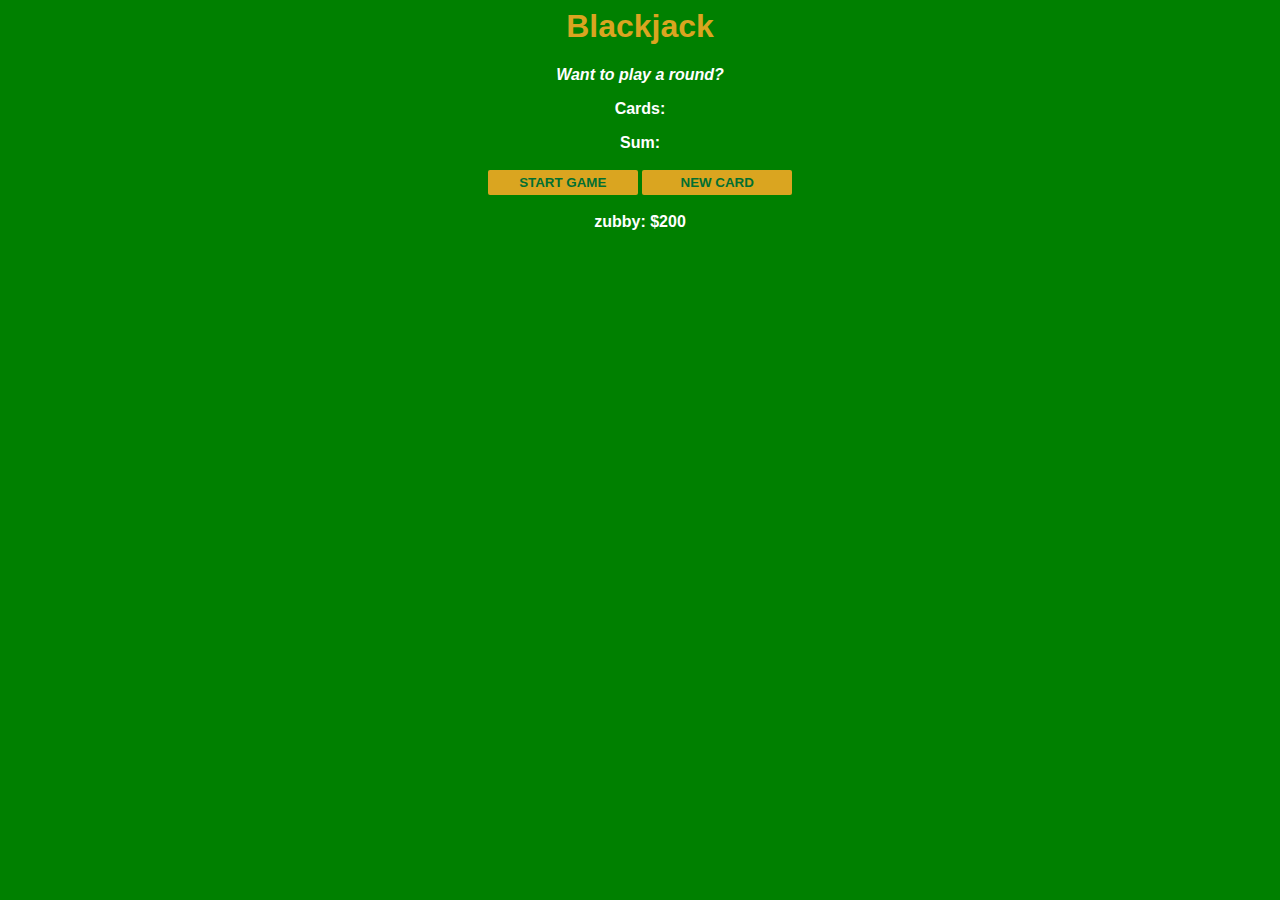
<file: index.html>
<html>
  <head>
    <link rel="stylesheet" href="index.css" />
  </head>
  <body>
    <h1>Blackjack</h1>
    <p id="message-el">Want to play a round?</p>
    <p id="cards-el">Cards:</p>
    <p id="sum-el">Sum:</p>

    <button onclick="startGame()">START GAME</button>
    <button onclick="newCard()">NEW CARD</button>

    <p id="player-el"></p>
    <script src="index.js"></script>
  </body>
</html>
</file>
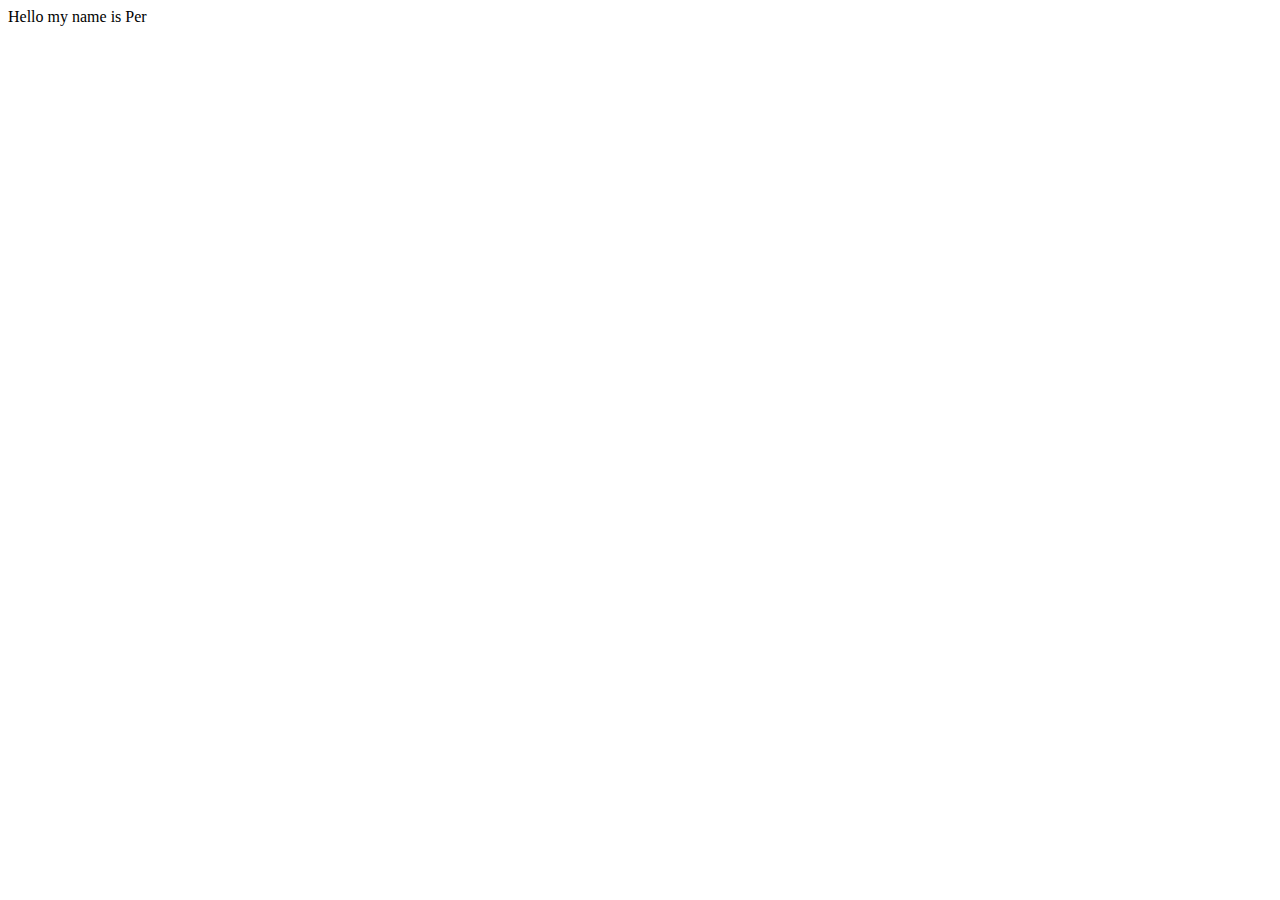
<file: notes.html>
<html>
  <head> </head>
  <body>
    <p id="greeting-el"></p>
    <script>
      //for loops, arrays and DOM
      let sentence = ["Hello", "my", "name", "is", "Per"];
      let greetingEl = document.getElementById("greeting-el");

      // Render the sentence in the greetingEl paragraph using a for loop and .textContent
      for (let i = 0; i < sentence.length; i++) {
        greetingEl.textContent += `${sentence[i]} `;
      }
    </script>
  </body>
</html>
</file>
<file: index.css>
/* Complete the CSS styling according to the provided design */

body {
    font-family: 'Trebuchet MS', 'Lucida Sans Unicode', 'Lucida Grande', 'Lucida Sans', Arial, sans-serif;
    background: green;
    background-size: cover;
    text-align: center;
    color: white;
    font-weight: bold;
}

h1 {
    color: goldenrod;
}

#message-el {
    font-style: italic;
}


button {
    color: #016f32;
    width: 150px;
    background: goldenrod;
    padding-top: 5px;
    padding-bottom: 5px;
    font-weight: bold;
    border: none;
    border-radius: 2px;
    margin-bottom: 2px;
    margin-top: 2px;
}
</file>
